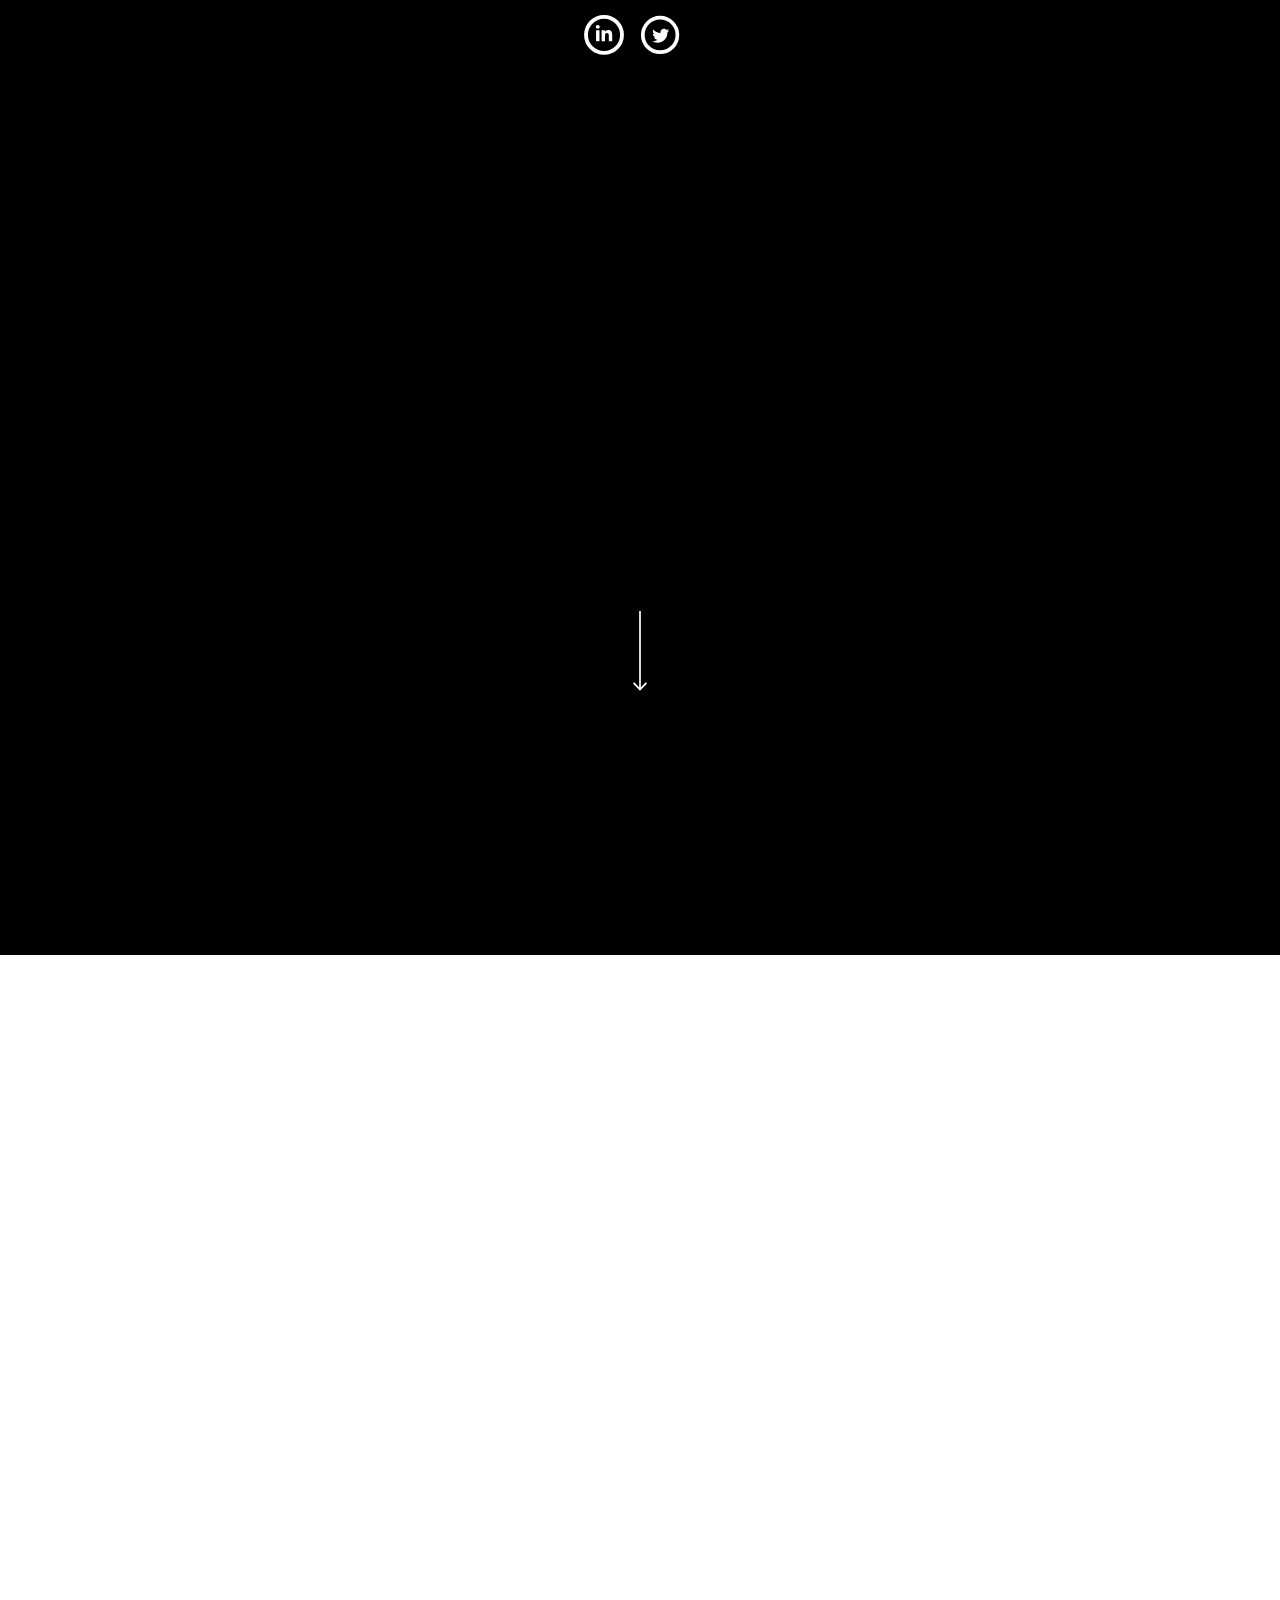
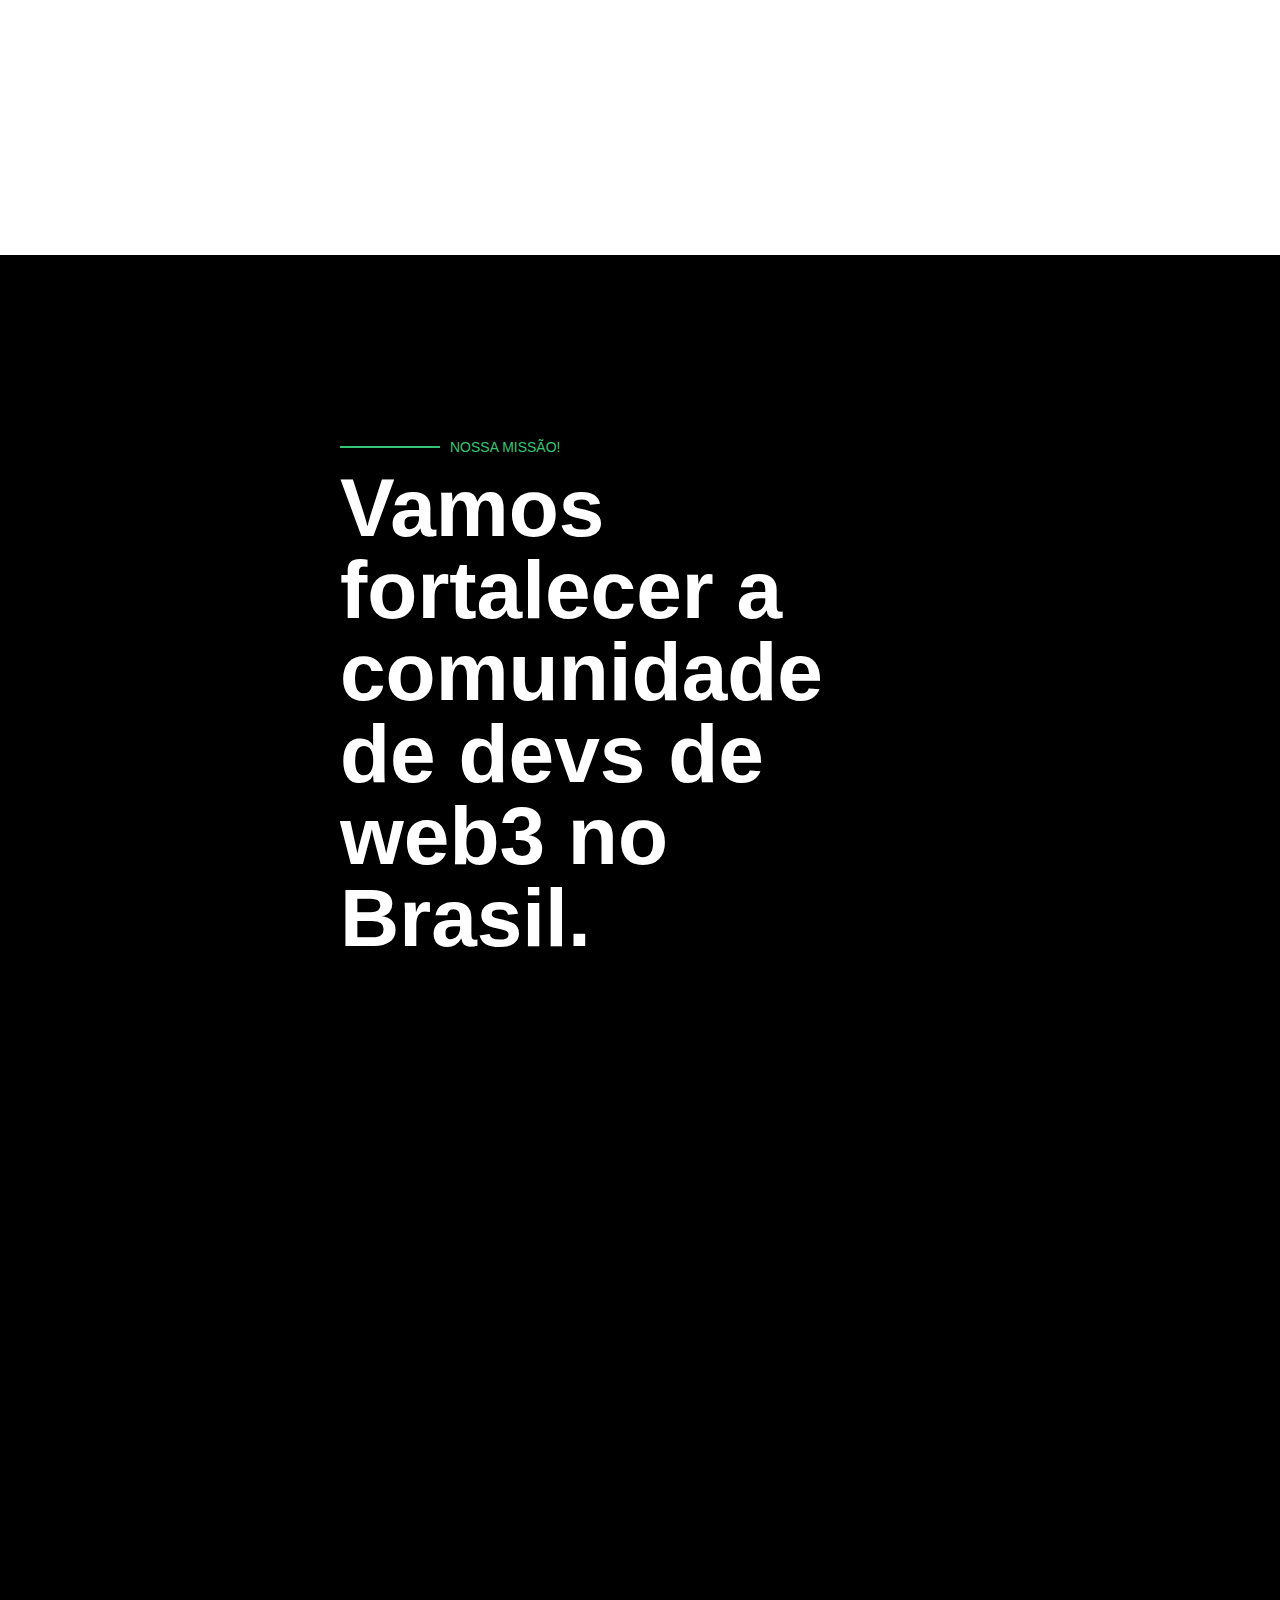
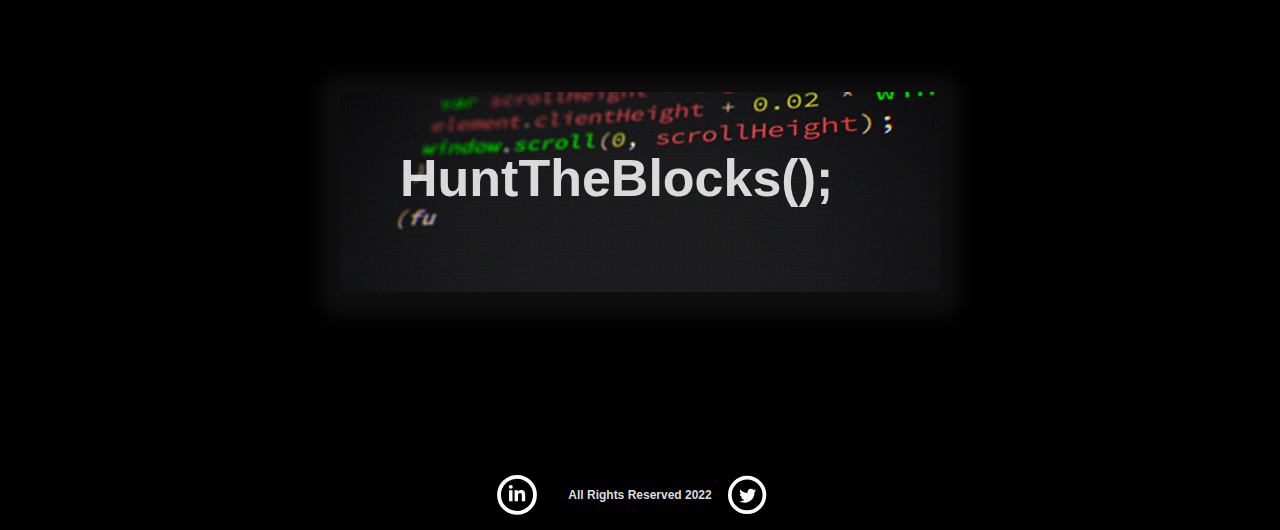
<file: index.html>
<!DOCTYPE html><!--  Last Published: Thu May 05 2022 15:16:30 GMT+0000 (Coordinated Universal Time)  -->
<html data-wf-page="624b00e4a6fa59283410ac48" data-wf-site="624b00e4a6fa594e4c10ac47">
<head>
  <meta charset="utf-8">
  <title>Brazil Block Hunters</title>
  <meta content="width=device-width, initial-scale=1" name="viewport">
  <link href="css/normalize.css" rel="stylesheet" type="text/css">
  <link href="css/components.css" rel="stylesheet" type="text/css">
  <link href="css/brazil-block-hunters-696afee6719c7ced22.css" rel="stylesheet" type="text/css">
  <!-- [if lt IE 9]><script src="https://cdnjs.cloudflare.com/ajax/libs/html5shiv/3.7.3/html5shiv.min.js" type="text/javascript"></script><![endif] -->
  <script type="text/javascript">
      ! function(o, c) {
        var n = c.documentElement,
          t = " w-mod-";
        n.className += t + "js", ("ontouchstart" in o || o.DocumentTouch && c instanceof DocumentTouch) && (n.className += t + "touch")
      }(window, document);
    </script>
  <link href="images/favicon.png" rel="shortcut icon" type="image/x-icon">
  <link href="images/webclip.png" rel="apple-touch-icon">
</head>
<body class="body">
  <div class="navbar wf-section">
    <div class="container-5 w-container">
      <a href="https://www.linkedin.com/in/brazilblock-hunters-788949236/" target="_blank" class="link-block w-inline-block"><img src="images/LinkedIn.svg" loading="lazy" width="40" height="40" alt="" class="image-2"></a>
      <a href="https://twitter.com/BrazilBlockHz" target="_blank" class="link-block w-inline-block"><img src="images/Twitter.svg" loading="lazy" width="40" height="40" alt=""></a>
    </div>
  </div>
  <div id="Hero" class="section wf-section">
    <div class="content">
      <div data-w-id="9b2034fd-11c2-f7b8-33ff-6175b4c1923a" style="width:0%" class="subhead-container">
        <div class="lil-rule"></div>
        <div class="subhead-highlight">
          <div data-w-id="3b8fd243-fb58-c1a2-867b-11da07f22e3c" style="width:100%" class="highlight-small"></div>
          <div class="subhead">welcome to the chain...</div>
        </div>
      </div>
      <div data-w-id="aab945ab-cf82-ca68-8211-2e50b8f1b8e9" style="width:0%" class="text-container w-clearfix">
        <h1 class="h1">Brazil<br>Block<br>Hunters.dev</h1>
        <div data-w-id="7d86b0bd-c0a5-040d-a1d3-27b83f9c6ede" style="width:100%" class="highlight"></div>
        <div data-w-id="63e618d6-6bb4-2e2c-162c-41ae0ede444d" style="width:100%" class="highlight _2"></div>
        <div data-w-id="25c6dde2-69c9-421b-12f5-995ec4afc5bd" style="width:100%" class="highlight _3"></div>
      </div>
    </div>
    <div class="arrow-container last"><img src="images/white-arrow-vector.svg" alt="" class="arrow"></div>
  </div>
  <div data-w-id="34789633-4401-304c-5d30-432c594563dc" class="section white-background wf-section">
    <div class="content">
      <div data-w-id="34789633-4401-304c-5d30-432c594563de" style="width:0%" class="subhead-container">
        <div class="lil-rule"></div>
        <div class="subhead-highlight">
          <div data-w-id="34789633-4401-304c-5d30-432c594563e1" style="width:100%" class="highlight-small"></div>
          <div class="subhead">quem somos nós ?</div>
        </div>
      </div>
      <div data-w-id="34789633-4401-304c-5d30-432c594563e4" style="width:0%" class="text-container w-clearfix">
        <h1 class="h1 black-text">Somos Devs brasileiros que acreditam no futuro do blockchain.</h1>
        <div data-w-id="34789633-4401-304c-5d30-432c594563e7" style="width:100%" class="highlight-black"></div>
      </div>
    </div>
  </div>
  <div data-w-id="a911d0f2-a3c0-f812-a181-f034c226e312" class="section wf-section">
    <div class="content">
      <div class="subhead-container">
        <div class="lil-rule"></div>
        <div class="subhead-highlight">
          <div class="highlight-small"></div>
          <div class="subhead">NOssa missão!</div>
        </div>
      </div>
      <div class="text-container w-clearfix">
        <h1 class="h1">Vamos fortalecer a comunidade de devs de web3 no Brasil.</h1>
        <div class="highlight-black"></div>
      </div>
    </div>
  </div>
  <div class="section wf-section">
    <div data-w-id="e04325cd-5b7e-3863-c29d-f9d1f58990bd" style="width:0%" class="content click">
      <div data-w-id="e04325cd-5b7e-3863-c29d-f9d1f58990be" style="width:0%" class="subhead-container">
        <div class="lil-rule white"></div>
        <div class="subhead-highlight">
          <div data-w-id="e04325cd-5b7e-3863-c29d-f9d1f58990c1" style="width:100%" class="highlight-white"></div>
          <div class="subhead white">preapre-se par ao futuro!</div>
        </div>
      </div>
      <div data-w-id="e04325cd-5b7e-3863-c29d-f9d1f58990c4" style="width:0%" class="text-container w-clearfix">
        <h1 class="h1">Download iniciado, obrigado por fazer parte ;)</h1>
        <div data-w-id="e04325cd-5b7e-3863-c29d-f9d1f58990c7" style="width:100%" class="highlight-black"></div>
      </div>
    </div>
    <div class="content click-card">
      <a data-w-id="e14833be-66b6-ec54-7a0b-03ee1685498c" style="display:flex" href="https://www.dropbox.com/s/kkc4c8wlm8h8hw0/BrazilBlockHunters%20-%20full.pdf?dl=0" target="_blank" class="button h2 w-button">HuntTheBlocks();</a>
    </div>
  </div>
  <div class="footer wf-section">
    <div class="container-3 w-container">
      <a href="https://www.linkedin.com/in/brazilblock-hunters-788949236/" class="link-block w-inline-block"><img src="images/LinkedIn.svg" loading="lazy" width="40" height="40" alt="" class="image-2"></a>
      <div class="h6">All Rights Reserved 2022</div>
      <a href="https://twitter.com/BrazilBlockHz" class="link-block w-inline-block"><img src="images/Twitter.svg" loading="lazy" width="40" height="40" alt=""></a>
    </div>
  </div>
  <script src="https://d3e54v103j8qbb.cloudfront.net/js/jquery-3.5.1.min.dc5e7f18c8.js?site=624b00e4a6fa594e4c10ac47" type="text/javascript" integrity="sha256-9/aliU8dGd2tb6OSsuzixeV4y/faTqgFtohetphbbj0=" crossorigin="anonymous"></script>
  <script src="js/brazil-block-hunters-696afee6719c7ced22.js" type="text/javascript"></script>
  <!-- [if lte IE 9]><script src="https://cdnjs.cloudflare.com/ajax/libs/placeholders/3.0.2/placeholders.min.js"></script><![endif] -->
</body>
</html>
</file>
<file: css/components.css>
@font-face {
  font-family: 'webflow-icons';
  src: url("[data-uri]") format('truetype');
  font-weight: normal;
  font-style: normal;
}
[class^="w-icon-"],
[class*=" w-icon-"] {
  /* use !important to prevent issues with browser extensions that change fonts */
  font-family: 'webflow-icons' !important;
  speak: none;
  font-style: normal;
  font-weight: normal;
  font-variant: normal;
  text-transform: none;
  line-height: 1;
  /* Better Font Rendering =========== */
  -webkit-font-smoothing: antialiased;
  -moz-osx-font-smoothing: grayscale;
}
.w-icon-slider-right:before {
  content: "\e600";
}
.w-icon-slider-left:before {
  content: "\e601";
}
.w-icon-nav-menu:before {
  content: "\e602";
}
.w-icon-arrow-down:before,
.w-icon-dropdown-toggle:before {
  content: "\e603";
}
.w-icon-file-upload-remove:before {
  content: "\e900";
}
.w-icon-file-upload-icon:before {
  content: "\e903";
}
* {
  -webkit-box-sizing: border-box;
  -moz-box-sizing: border-box;
  box-sizing: border-box;
}
html {
  height: 100%;
}
body {
  margin: 0;
  min-height: 100%;
  background-color: #fff;
  font-family: Arial, sans-serif;
  font-size: 14px;
  line-height: 20px;
  color: #333;
}
img {
  max-width: 100%;
  vertical-align: middle;
  display: inline-block;
}
html.w-mod-touch * {
  background-attachment: scroll !important;
}
.w-block {
  display: block;
}
.w-inline-block {
  max-width: 100%;
  display: inline-block;
}
.w-clearfix:before,
.w-clearfix:after {
  content: " ";
  display: table;
  grid-column-start: 1;
  grid-row-start: 1;
  grid-column-end: 2;
  grid-row-end: 2;
}
.w-clearfix:after {
  clear: both;
}
.w-hidden {
  display: none;
}
.w-button {
  display: inline-block;
  padding: 9px 15px;
  background-color: #3898EC;
  color: white;
  border: 0;
  line-height: inherit;
  text-decoration: none;
  cursor: pointer;
  border-radius: 0;
}
input.w-button {
  -webkit-appearance: button;
}
html[data-w-dynpage] [data-w-cloak] {
  color: transparent !important;
}
.w-webflow-badge,
.w-webflow-badge * {
  position: static;
  left: auto;
  top: auto;
  right: auto;
  bottom: auto;
  z-index: auto;
  display: block;
  visibility: visible;
  overflow: visible;
  overflow-x: visible;
  overflow-y: visible;
  box-sizing: border-box;
  width: auto;
  height: auto;
  max-height: none;
  max-width: none;
  min-height: 0;
  min-width: 0;
  margin: 0;
  padding: 0;
  float: none;
  clear: none;
  border: 0 none transparent;
  border-radius: 0;
  background: none;
  background-image: none;
  background-position: 0% 0%;
  background-size: auto auto;
  background-repeat: repeat;
  background-origin: padding-box;
  background-clip: border-box;
  background-attachment: scroll;
  background-color: transparent;
  box-shadow: none;
  opacity: 1.0;
  transform: none;
  transition: none;
  direction: ltr;
  font-family: inherit;
  font-weight: inherit;
  color: inherit;
  font-size: inherit;
  line-height: inherit;
  font-style: inherit;
  font-variant: inherit;
  text-align: inherit;
  letter-spacing: inherit;
  text-decoration: inherit;
  text-indent: 0;
  text-transform: inherit;
  list-style-type: disc;
  text-shadow: none;
  font-smoothing: auto;
  vertical-align: baseline;
  cursor: inherit;
  white-space: inherit;
  word-break: normal;
  word-spacing: normal;
  word-wrap: normal;
}
.w-webflow-badge {
  position: fixed !important;
  display: inline-block !important;
  visibility: visible !important;
  opacity: 1 !important;
  z-index: 2147483647 !important;
  top: auto !important;
  right: 12px !important;
  bottom: 12px !important;
  left: auto !important;
  color: #AAADB0 !important;
  background-color: #fff !important;
  border-radius: 3px !important;
  padding: 6px 8px 6px 6px !important;
  font-size: 12px !important;
  opacity: 1.0 !important;
  line-height: 14px !important;
  text-decoration: none !important;
  transform: none !important;
  margin: 0 !important;
  width: auto !important;
  height: auto !important;
  overflow: visible !important;
  white-space: nowrap;
  box-shadow: 0 0 0 1px rgba(0, 0, 0, 0.1), 0px 1px 3px rgba(0, 0, 0, 0.1);
  cursor: pointer;
}
.w-webflow-badge > img {
  display: inline-block !important;
  visibility: visible !important;
  opacity: 1 !important;
  vertical-align: middle !important;
}
h1,
h2,
h3,
h4,
h5,
h6 {
  font-weight: bold;
  margin-bottom: 10px;
}
h1 {
  font-size: 38px;
  line-height: 44px;
  margin-top: 20px;
}
h2 {
  font-size: 32px;
  line-height: 36px;
  margin-top: 20px;
}
h3 {
  font-size: 24px;
  line-height: 30px;
  margin-top: 20px;
}
h4 {
  font-size: 18px;
  line-height: 24px;
  margin-top: 10px;
}
h5 {
  font-size: 14px;
  line-height: 20px;
  margin-top: 10px;
}
h6 {
  font-size: 12px;
  line-height: 18px;
  margin-top: 10px;
}
p {
  margin-top: 0;
  margin-bottom: 10px;
}
blockquote {
  margin: 0 0 10px 0;
  padding: 10px 20px;
  border-left: 5px solid #E2E2E2;
  font-size: 18px;
  line-height: 22px;
}
figure {
  margin: 0;
  margin-bottom: 10px;
}
figcaption {
  margin-top: 5px;
  text-align: center;
}
ul,
ol {
  margin-top: 0px;
  margin-bottom: 10px;
  padding-left: 40px;
}
.w-list-unstyled {
  padding-left: 0;
  list-style: none;
}
.w-embed:before,
.w-embed:after {
  content: " ";
  display: table;
  grid-column-start: 1;
  grid-row-start: 1;
  grid-column-end: 2;
  grid-row-end: 2;
}
.w-embed:after {
  clear: both;
}
.w-video {
  width: 100%;
  position: relative;
  padding: 0;
}
.w-video iframe,
.w-video object,
.w-video embed {
  position: absolute;
  top: 0;
  left: 0;
  width: 100%;
  height: 100%;
  border: none;
}
fieldset {
  padding: 0;
  margin: 0;
  border: 0;
}
button,
html input[type='button'],
input[type='reset'] {
  border: 0;
  cursor: pointer;
  -webkit-appearance: button;
}
.w-form {
  margin: 0 0 15px;
}
.w-form-done {
  display: none;
  padding: 20px;
  text-align: center;
  background-color: #dddddd;
}
.w-form-fail {
  display: none;
  margin-top: 10px;
  padding: 10px;
  background-color: #ffdede;
}
label {
  display: block;
  margin-bottom: 5px;
  font-weight: bold;
}
.w-input,
.w-select {
  display: block;
  width: 100%;
  height: 38px;
  padding: 8px 12px;
  margin-bottom: 10px;
  font-size: 14px;
  line-height: 1.428571429;
  color: #333333;
  vertical-align: middle;
  background-color: #ffffff;
  border: 1px solid #cccccc;
}
.w-input:-moz-placeholder,
.w-select:-moz-placeholder {
  color: #999;
}
.w-input::-moz-placeholder,
.w-select::-moz-placeholder {
  color: #999;
  opacity: 1;
}
.w-input:-ms-input-placeholder,
.w-select:-ms-input-placeholder {
  color: #999;
}
.w-input::-webkit-input-placeholder,
.w-select::-webkit-input-placeholder {
  color: #999;
}
.w-input:focus,
.w-select:focus {
  border-color: #3898EC;
  outline: 0;
}
.w-input[disabled],
.w-select[disabled],
.w-input[readonly],
.w-select[readonly],
fieldset[disabled] .w-input,
fieldset[disabled] .w-select {
  cursor: not-allowed;
  background-color: #eeeeee;
}
textarea.w-input,
textarea.w-select {
  height: auto;
}
.w-select {
  background-color: #f3f3f3;
}
.w-select[multiple] {
  height: auto;
}
.w-form-label {
  display: inline-block;
  cursor: pointer;
  font-weight: normal;
  margin-bottom: 0px;
}
.w-radio {
  display: block;
  margin-bottom: 5px;
  padding-left: 20px;
}
.w-radio:before,
.w-radio:after {
  content: " ";
  display: table;
  grid-column-start: 1;
  grid-row-start: 1;
  grid-column-end: 2;
  grid-row-end: 2;
}
.w-radio:after {
  clear: both;
}
.w-radio-input {
  margin: 4px 0 0;
  margin-top: 1px \9;
  line-height: normal;
  float: left;
  margin-left: -20px;
}
.w-radio-input {
  margin-top: 3px;
}
.w-file-upload {
  display: block;
  margin-bottom: 10px;
}
.w-file-upload-input {
  width: 0.1px;
  height: 0.1px;
  opacity: 0;
  overflow: hidden;
  position: absolute;
  z-index: -100;
}
.w-file-upload-default,
.w-file-upload-uploading,
.w-file-upload-success {
  display: inline-block;
  color: #333333;
}
.w-file-upload-error {
  display: block;
  margin-top: 10px;
}
.w-file-upload-default.w-hidden,
.w-file-upload-uploading.w-hidden,
.w-file-upload-error.w-hidden,
.w-file-upload-success.w-hidden {
  display: none;
}
.w-file-upload-uploading-btn {
  display: flex;
  font-size: 14px;
  font-weight: normal;
  cursor: pointer;
  margin: 0;
  padding: 8px 12px;
  border: 1px solid #cccccc;
  background-color: #fafafa;
}
.w-file-upload-file {
  display: flex;
  flex-grow: 1;
  justify-content: space-between;
  margin: 0;
  padding: 8px 9px 8px 11px;
  border: 1px solid #cccccc;
  background-color: #fafafa;
}
.w-file-upload-file-name {
  font-size: 14px;
  font-weight: normal;
  display: block;
}
.w-file-remove-link {
  margin-top: 3px;
  margin-left: 10px;
  width: auto;
  height: auto;
  padding: 3px;
  display: block;
  cursor: pointer;
}
.w-icon-file-upload-remove {
  margin: auto;
  font-size: 10px;
}
.w-file-upload-error-msg {
  display: inline-block;
  color: #ea384c;
  padding: 2px 0;
}
.w-file-upload-info {
  display: inline-block;
  line-height: 38px;
  padding: 0 12px;
}
.w-file-upload-label {
  display: inline-block;
  font-size: 14px;
  font-weight: normal;
  cursor: pointer;
  margin: 0;
  padding: 8px 12px;
  border: 1px solid #cccccc;
  background-color: #fafafa;
}
.w-icon-file-upload-icon,
.w-icon-file-upload-uploading {
  display: inline-block;
  margin-right: 8px;
  width: 20px;
}
.w-icon-file-upload-uploading {
  height: 20px;
}
.w-container {
  margin-left: auto;
  margin-right: auto;
  max-width: 940px;
}
.w-container:before,
.w-container:after {
  content: " ";
  display: table;
  grid-column-start: 1;
  grid-row-start: 1;
  grid-column-end: 2;
  grid-row-end: 2;
}
.w-container:after {
  clear: both;
}
.w-container .w-row {
  margin-left: -10px;
  margin-right: -10px;
}
.w-row:before,
.w-row:after {
  content: " ";
  display: table;
  grid-column-start: 1;
  grid-row-start: 1;
  grid-column-end: 2;
  grid-row-end: 2;
}
.w-row:after {
  clear: both;
}
.w-row .w-row {
  margin-left: 0;
  margin-right: 0;
}
.w-col {
  position: relative;
  float: left;
  width: 100%;
  min-height: 1px;
  padding-left: 10px;
  padding-right: 10px;
}
.w-col .w-col {
  padding-left: 0;
  padding-right: 0;
}
.w-col-1 {
  width: 8.33333333%;
}
.w-col-2 {
  width: 16.66666667%;
}
.w-col-3 {
  width: 25%;
}
.w-col-4 {
  width: 33.33333333%;
}
.w-col-5 {
  width: 41.66666667%;
}
.w-col-6 {
  width: 50%;
}
.w-col-7 {
  width: 58.33333333%;
}
.w-col-8 {
  width: 66.66666667%;
}
.w-col-9 {
  width: 75%;
}
.w-col-10 {
  width: 83.33333333%;
}
.w-col-11 {
  width: 91.66666667%;
}
.w-col-12 {
  width: 100%;
}
.w-hidden-main {
  display: none !important;
}
@media screen and (max-width: 991px) {
  .w-container {
    max-width: 728px;
  }
  .w-hidden-main {
    display: inherit !important;
  }
  .w-hidden-medium {
    display: none !important;
  }
  .w-col-medium-1 {
    width: 8.33333333%;
  }
  .w-col-medium-2 {
    width: 16.66666667%;
  }
  .w-col-medium-3 {
    width: 25%;
  }
  .w-col-medium-4 {
    width: 33.33333333%;
  }
  .w-col-medium-5 {
    width: 41.66666667%;
  }
  .w-col-medium-6 {
    width: 50%;
  }
  .w-col-medium-7 {
    width: 58.33333333%;
  }
  .w-col-medium-8 {
    width: 66.66666667%;
  }
  .w-col-medium-9 {
    width: 75%;
  }
  .w-col-medium-10 {
    width: 83.33333333%;
  }
  .w-col-medium-11 {
    width: 91.66666667%;
  }
  .w-col-medium-12 {
    width: 100%;
  }
  .w-col-stack {
    width: 100%;
    left: auto;
    right: auto;
  }
}
@media screen and (max-width: 767px) {
  .w-hidden-main {
    display: inherit !important;
  }
  .w-hidden-medium {
    display: inherit !important;
  }
  .w-hidden-small {
    display: none !important;
  }
  .w-row,
  .w-container .w-row {
    margin-left: 0;
    margin-right: 0;
  }
  .w-col {
    width: 100%;
    left: auto;
    right: auto;
  }
  .w-col-small-1 {
    width: 8.33333333%;
  }
  .w-col-small-2 {
    width: 16.66666667%;
  }
  .w-col-small-3 {
    width: 25%;
  }
  .w-col-small-4 {
    width: 33.33333333%;
  }
  .w-col-small-5 {
    width: 41.66666667%;
  }
  .w-col-small-6 {
    width: 50%;
  }
  .w-col-small-7 {
    width: 58.33333333%;
  }
  .w-col-small-8 {
    width: 66.66666667%;
  }
  .w-col-small-9 {
    width: 75%;
  }
  .w-col-small-10 {
    width: 83.33333333%;
  }
  .w-col-small-11 {
    width: 91.66666667%;
  }
  .w-col-small-12 {
    width: 100%;
  }
}
@media screen and (max-width: 479px) {
  .w-container {
    max-width: none;
  }
  .w-hidden-main {
    display: inherit !important;
  }
  .w-hidden-medium {
    display: inherit !important;
  }
  .w-hidden-small {
    display: inherit !important;
  }
  .w-hidden-tiny {
    display: none !important;
  }
  .w-col {
    width: 100%;
  }
  .w-col-tiny-1 {
    width: 8.33333333%;
  }
  .w-col-tiny-2 {
    width: 16.66666667%;
  }
  .w-col-tiny-3 {
    width: 25%;
  }
  .w-col-tiny-4 {
    width: 33.33333333%;
  }
  .w-col-tiny-5 {
    width: 41.66666667%;
  }
  .w-col-tiny-6 {
    width: 50%;
  }
  .w-col-tiny-7 {
    width: 58.33333333%;
  }
  .w-col-tiny-8 {
    width: 66.66666667%;
  }
  .w-col-tiny-9 {
    width: 75%;
  }
  .w-col-tiny-10 {
    width: 83.33333333%;
  }
  .w-col-tiny-11 {
    width: 91.66666667%;
  }
  .w-col-tiny-12 {
    width: 100%;
  }
}
.w-widget {
  position: relative;
}
.w-widget-map {
  width: 100%;
  height: 400px;
}
.w-widget-map label {
  width: auto;
  display: inline;
}
.w-widget-map img {
  max-width: inherit;
}
.w-widget-map .gm-style-iw {
  text-align: center;
}
.w-widget-map .gm-style-iw > button {
  display: none !important;
}
.w-widget-twitter {
  overflow: hidden;
}
.w-widget-twitter-count-shim {
  display: inline-block;
  vertical-align: top;
  position: relative;
  width: 28px;
  height: 20px;
  text-align: center;
  background: white;
  border: #758696 solid 1px;
  border-radius: 3px;
}
.w-widget-twitter-count-shim * {
  pointer-events: none;
  -webkit-user-select: none;
  -moz-user-select: none;
  -ms-user-select: none;
  user-select: none;
}
.w-widget-twitter-count-shim .w-widget-twitter-count-inner {
  position: relative;
  font-size: 15px;
  line-height: 12px;
  text-align: center;
  color: #999;
  font-family: serif;
}
.w-widget-twitter-count-shim .w-widget-twitter-count-clear {
  position: relative;
  display: block;
}
.w-widget-twitter-count-shim.w--large {
  width: 36px;
  height: 28px;
}
.w-widget-twitter-count-shim.w--large .w-widget-twitter-count-inner {
  font-size: 18px;
  line-height: 18px;
}
.w-widget-twitter-count-shim:not(.w--vertical) {
  margin-left: 5px;
  margin-right: 8px;
}
.w-widget-twitter-count-shim:not(.w--vertical).w--large {
  margin-left: 6px;
}
.w-widget-twitter-count-shim:not(.w--vertical):before,
.w-widget-twitter-count-shim:not(.w--vertical):after {
  top: 50%;
  left: 0;
  border: solid transparent;
  content: ' ';
  height: 0;
  width: 0;
  position: absolute;
  pointer-events: none;
}
.w-widget-twitter-count-shim:not(.w--vertical):before {
  border-color: rgba(117, 134, 150, 0);
  border-right-color: #5d6c7b;
  border-width: 4px;
  margin-left: -9px;
  margin-top: -4px;
}
.w-widget-twitter-count-shim:not(.w--vertical).w--large:before {
  border-width: 5px;
  margin-left: -10px;
  margin-top: -5px;
}
.w-widget-twitter-count-shim:not(.w--vertical):after {
  border-color: rgba(255, 255, 255, 0);
  border-right-color: white;
  border-width: 4px;
  margin-left: -8px;
  margin-top: -4px;
}
.w-widget-twitter-count-shim:not(.w--vertical).w--large:after {
  border-width: 5px;
  margin-left: -9px;
  margin-top: -5px;
}
.w-widget-twitter-count-shim.w--vertical {
  width: 61px;
  height: 33px;
  margin-bottom: 8px;
}
.w-widget-twitter-count-shim.w--vertical:before,
.w-widget-twitter-count-shim.w--vertical:after {
  top: 100%;
  left: 50%;
  border: solid transparent;
  content: ' ';
  height: 0;
  width: 0;
  position: absolute;
  pointer-events: none;
}
.w-widget-twitter-count-shim.w--vertical:before {
  border-color: rgba(117, 134, 150, 0);
  border-top-color: #5d6c7b;
  border-width: 5px;
  margin-left: -5px;
}
.w-widget-twitter-count-shim.w--vertical:after {
  border-color: rgba(255, 255, 255, 0);
  border-top-color: white;
  border-width: 4px;
  margin-left: -4px;
}
.w-widget-twitter-count-shim.w--vertical .w-widget-twitter-count-inner {
  font-size: 18px;
  line-height: 22px;
}
.w-widget-twitter-count-shim.w--vertical.w--large {
  width: 76px;
}
.w-background-video {
  position: relative;
  overflow: hidden;
  height: 500px;
  color: white;
}
.w-background-video > video {
  background-size: cover;
  background-position: 50% 50%;
  position: absolute;
  margin: auto;
  width: 100%;
  height: 100%;
  right: -100%;
  bottom: -100%;
  top: -100%;
  left: -100%;
  object-fit: cover;
  z-index: -100;
}
.w-background-video > video::-webkit-media-controls-start-playback-button {
  display: none !important;
  -webkit-appearance: none;
}
.w-background-video--control {
  position: absolute;
  bottom: 1em;
  right: 1em;
  background-color: transparent;
  padding: 0;
}
.w-slider {
  position: relative;
  height: 300px;
  text-align: center;
  background: #dddddd;
  clear: both;
  -webkit-tap-highlight-color: rgba(0, 0, 0, 0);
  tap-highlight-color: rgba(0, 0, 0, 0);
}
.w-slider-mask {
  position: relative;
  display: block;
  overflow: hidden;
  z-index: 1;
  left: 0;
  right: 0;
  height: 100%;
  white-space: nowrap;
}
.w-slide {
  position: relative;
  display: inline-block;
  vertical-align: top;
  width: 100%;
  height: 100%;
  white-space: normal;
  text-align: left;
}
.w-slider-nav {
  position: absolute;
  z-index: 2;
  top: auto;
  right: 0;
  bottom: 0;
  left: 0;
  margin: auto;
  padding-top: 10px;
  height: 40px;
  text-align: center;
  -webkit-tap-highlight-color: rgba(0, 0, 0, 0);
  tap-highlight-color: rgba(0, 0, 0, 0);
}
.w-slider-nav.w-round > div {
  border-radius: 100%;
}
.w-slider-nav.w-num > div {
  width: auto;
  height: auto;
  padding: 0.2em 0.5em;
  font-size: inherit;
  line-height: inherit;
}
.w-slider-nav.w-shadow > div {
  box-shadow: 0 0 3px rgba(51, 51, 51, 0.4);
}
.w-slider-nav-invert {
  color: #fff;
}
.w-slider-nav-invert > div {
  background-color: rgba(34, 34, 34, 0.4);
}
.w-slider-nav-invert > div.w-active {
  background-color: #222;
}
.w-slider-dot {
  position: relative;
  display: inline-block;
  width: 1em;
  height: 1em;
  background-color: rgba(255, 255, 255, 0.4);
  cursor: pointer;
  margin: 0 3px 0.5em;
  transition: background-color 100ms, color 100ms;
}
.w-slider-dot.w-active {
  background-color: #fff;
}
.w-slider-dot:focus {
  outline: none;
  box-shadow: 0px 0px 0px 2px #fff;
}
.w-slider-dot:focus.w-active {
  box-shadow: none;
}
.w-slider-arrow-left,
.w-slider-arrow-right {
  position: absolute;
  width: 80px;
  top: 0;
  right: 0;
  bottom: 0;
  left: 0;
  margin: auto;
  cursor: pointer;
  overflow: hidden;
  color: white;
  font-size: 40px;
  -webkit-tap-highlight-color: rgba(0, 0, 0, 0);
  tap-highlight-color: rgba(0, 0, 0, 0);
  -webkit-user-select: none;
  -moz-user-select: none;
  -ms-user-select: none;
  user-select: none;
}
.w-slider-arrow-left [class^='w-icon-'],
.w-slider-arrow-right [class^='w-icon-'],
.w-slider-arrow-left [class*=' w-icon-'],
.w-slider-arrow-right [class*=' w-icon-'] {
  position: absolute;
}
.w-slider-arrow-left:focus,
.w-slider-arrow-right:focus {
  outline: 0;
}
.w-slider-arrow-left {
  z-index: 3;
  right: auto;
}
.w-slider-arrow-right {
  z-index: 4;
  left: auto;
}
.w-icon-slider-left,
.w-icon-slider-right {
  top: 0;
  right: 0;
  bottom: 0;
  left: 0;
  margin: auto;
  width: 1em;
  height: 1em;
}
.w-slider-aria-label {
  border: 0;
  clip: rect(0 0 0 0);
  height: 1px;
  margin: -1px;
  overflow: hidden;
  padding: 0;
  position: absolute;
  width: 1px;
}
.w-slider-force-show {
  display: block !important;
}
.w-dropdown {
  display: inline-block;
  position: relative;
  text-align: left;
  margin-left: auto;
  margin-right: auto;
  z-index: 900;
}
.w-dropdown-btn,
.w-dropdown-toggle,
.w-dropdown-link {
  position: relative;
  vertical-align: top;
  text-decoration: none;
  color: #222222;
  padding: 20px;
  text-align: left;
  margin-left: auto;
  margin-right: auto;
  white-space: nowrap;
}
.w-dropdown-toggle {
  -webkit-user-select: none;
  -moz-user-select: none;
  -ms-user-select: none;
  user-select: none;
  display: inline-block;
  cursor: pointer;
  padding-right: 40px;
}
.w-dropdown-toggle:focus {
  outline: 0;
}
.w-icon-dropdown-toggle {
  position: absolute;
  top: 0;
  right: 0;
  bottom: 0;
  margin: auto;
  margin-right: 20px;
  width: 1em;
  height: 1em;
}
.w-dropdown-list {
  position: absolute;
  background: #dddddd;
  display: none;
  min-width: 100%;
}
.w-dropdown-list.w--open {
  display: block;
}
.w-dropdown-link {
  padding: 10px 20px;
  display: block;
  color: #222222;
}
.w-dropdown-link.w--current {
  color: #0082f3;
}
.w-dropdown-link:focus {
  outline: 0;
}
@media screen and (max-width: 767px) {
  .w-nav-brand {
    padding-left: 10px;
  }
}
/**
 * ## Note
 * Safari (on both iOS and OS X) does not handle viewport units (vh, vw) well.
 * For example percentage units do not work on descendants of elements that
 * have any dimensions expressed in viewport units. It also doesn’t handle them at
 * all in `calc()`.
 */
/**
 * Wrapper around all lightbox elements
 *
 * 1. Since the lightbox can receive focus, IE also gives it an outline.
 * 2. Fixes flickering on Chrome when a transition is in progress
 *    underneath the lightbox.
 */
.w-lightbox-backdrop {
  color: #000;
  cursor: auto;
  font-family: serif;
  font-size: medium;
  font-style: normal;
  font-variant: normal;
  font-weight: normal;
  letter-spacing: normal;
  line-height: normal;
  list-style: disc;
  text-align: start;
  text-indent: 0;
  text-shadow: none;
  text-transform: none;
  visibility: visible;
  white-space: normal;
  word-break: normal;
  word-spacing: normal;
  word-wrap: normal;
  position: fixed;
  top: 0;
  right: 0;
  bottom: 0;
  left: 0;
  color: #fff;
  font-family: "Helvetica Neue", Helvetica, Ubuntu, "Segoe UI", Verdana, sans-serif;
  font-size: 17px;
  line-height: 1.2;
  font-weight: 300;
  text-align: center;
  background: rgba(0, 0, 0, 0.9);
  z-index: 2000;
  outline: 0;
  /* 1 */
  opacity: 0;
  -webkit-user-select: none;
  -moz-user-select: none;
  -ms-user-select: none;
  -webkit-tap-highlight-color: transparent;
  -webkit-transform: translate(0, 0);
  /* 2 */
}
/**
 * Neat trick to bind the rubberband effect to our canvas instead of the whole
 * document on iOS. It also prevents a bug that causes the document underneath to scroll.
 */
.w-lightbox-backdrop,
.w-lightbox-container {
  height: 100%;
  overflow: auto;
  -webkit-overflow-scrolling: touch;
}
.w-lightbox-content {
  position: relative;
  height: 100vh;
  overflow: hidden;
}
.w-lightbox-view {
  position: absolute;
  width: 100vw;
  height: 100vh;
  opacity: 0;
}
.w-lightbox-view:before {
  content: "";
  height: 100vh;
}
/* .w-lightbox-content */
.w-lightbox-group,
.w-lightbox-group .w-lightbox-view,
.w-lightbox-group .w-lightbox-view:before {
  height: 86vh;
}
.w-lightbox-frame,
.w-lightbox-view:before {
  display: inline-block;
  vertical-align: middle;
}
/*
 * 1. Remove default margin set by user-agent on the <figure> element.
 */
.w-lightbox-figure {
  position: relative;
  margin: 0;
  /* 1 */
}
.w-lightbox-group .w-lightbox-figure {
  cursor: pointer;
}
/**
 * IE adds image dimensions as width and height attributes on the IMG tag,
 * but we need both width and height to be set to auto to enable scaling.
 */
.w-lightbox-img {
  width: auto;
  height: auto;
  max-width: none;
}
/**
 * 1. Reset if style is set by user on "All Images"
 */
.w-lightbox-image {
  display: block;
  float: none;
  /* 1 */
  max-width: 100vw;
  max-height: 100vh;
}
.w-lightbox-group .w-lightbox-image {
  max-height: 86vh;
}
.w-lightbox-caption {
  position: absolute;
  right: 0;
  bottom: 0;
  left: 0;
  padding: .5em 1em;
  background: rgba(0, 0, 0, 0.4);
  text-align: left;
  text-overflow: ellipsis;
  white-space: nowrap;
  overflow: hidden;
}
.w-lightbox-embed {
  position: absolute;
  top: 0;
  right: 0;
  bottom: 0;
  left: 0;
  width: 100%;
  height: 100%;
}
.w-lightbox-control {
  position: absolute;
  top: 0;
  width: 4em;
  background-size: 24px;
  background-repeat: no-repeat;
  background-position: center;
  cursor: pointer;
  -webkit-transition: all .3s;
  transition: all .3s;
}
.w-lightbox-left {
  display: none;
  bottom: 0;
  left: 0;
  /* <svg xmlns="http://www.w3.org/2000/svg" viewBox="-20 0 24 40" width="24" height="40"><g transform="rotate(45)"><path d="m0 0h5v23h23v5h-28z" opacity=".4"/><path d="m1 1h3v23h23v3h-26z" fill="#fff"/></g></svg> */
  background-image: url("[data-uri]");
}
.w-lightbox-right {
  display: none;
  right: 0;
  bottom: 0;
  /* <svg xmlns="http://www.w3.org/2000/svg" viewBox="-4 0 24 40" width="24" height="40"><g transform="rotate(45)"><path d="m0-0h28v28h-5v-23h-23z" opacity=".4"/><path d="m1 1h26v26h-3v-23h-23z" fill="#fff"/></g></svg> */
  background-image: url("[data-uri]");
}
/*
 * Without specifying the with and height inside the SVG, all versions of IE render the icon too small.
 * The bug does not seem to manifest itself if the elements are tall enough such as the above arrows.
 * (http://stackoverflow.com/questions/16092114/background-size-differs-in-internet-explorer)
 */
.w-lightbox-close {
  right: 0;
  height: 2.6em;
  /* <svg xmlns="http://www.w3.org/2000/svg" viewBox="-4 0 18 17" width="18" height="17"><g transform="rotate(45)"><path d="m0 0h7v-7h5v7h7v5h-7v7h-5v-7h-7z" opacity=".4"/><path d="m1 1h7v-7h3v7h7v3h-7v7h-3v-7h-7z" fill="#fff"/></g></svg> */
  background-image: url("[data-uri]");
  background-size: 18px;
}
/**
 * 1. All IE versions add extra space at the bottom without this.
 */
.w-lightbox-strip {
  position: absolute;
  bottom: 0;
  left: 0;
  right: 0;
  padding: 0 1vh;
  line-height: 0;
  /* 1 */
  white-space: nowrap;
  overflow-x: auto;
  overflow-y: hidden;
}
/*
 * 1. We use content-box to avoid having to do `width: calc(10vh + 2vw)`
 *    which doesn’t work in Safari anyway.
 * 2. Chrome renders images pixelated when switching to GPU. Making sure
 *    the parent is also rendered on the GPU (by setting translate3d for
 *    example) fixes this behavior.
 */
.w-lightbox-item {
  display: inline-block;
  width: 10vh;
  padding: 2vh 1vh;
  box-sizing: content-box;
  /* 1 */
  cursor: pointer;
  -webkit-transform: translate3d(0, 0, 0);
  /* 2 */
}
.w-lightbox-active {
  opacity: .3;
}
.w-lightbox-thumbnail {
  position: relative;
  height: 10vh;
  background: #222;
  overflow: hidden;
}
.w-lightbox-thumbnail-image {
  position: absolute;
  top: 0;
  left: 0;
}
.w-lightbox-thumbnail .w-lightbox-tall {
  top: 50%;
  width: 100%;
  -webkit-transform: translate(0, -50%);
  -ms-transform: translate(0, -50%);
  transform: translate(0, -50%);
}
.w-lightbox-thumbnail .w-lightbox-wide {
  left: 50%;
  height: 100%;
  -webkit-transform: translate(-50%, 0);
  -ms-transform: translate(-50%, 0);
  transform: translate(-50%, 0);
}
/*
 * Spinner
 *
 * Absolute pixel values are used to avoid rounding errors that would cause
 * the white spinning element to be misaligned with the track.
 */
.w-lightbox-spinner {
  position: absolute;
  top: 50%;
  left: 50%;
  box-sizing: border-box;
  width: 40px;
  height: 40px;
  margin-top: -20px;
  margin-left: -20px;
  border: 5px solid rgba(0, 0, 0, 0.4);
  border-radius: 50%;
  -webkit-animation: spin .8s infinite linear;
  animation: spin .8s infinite linear;
}
.w-lightbox-spinner:after {
  content: "";
  position: absolute;
  top: -4px;
  right: -4px;
  bottom: -4px;
  left: -4px;
  border: 3px solid transparent;
  border-bottom-color: #fff;
  border-radius: 50%;
}
/*
 * Utility classes
 */
.w-lightbox-hide {
  display: none;
}
.w-lightbox-noscroll {
  overflow: hidden;
}
@media (min-width: 768px) {
  .w-lightbox-content {
    height: 96vh;
    margin-top: 2vh;
  }
  .w-lightbox-view,
  .w-lightbox-view:before {
    height: 96vh;
  }
  /* .w-lightbox-content */
  .w-lightbox-group,
  .w-lightbox-group .w-lightbox-view,
  .w-lightbox-group .w-lightbox-view:before {
    height: 84vh;
  }
  .w-lightbox-image {
    max-width: 96vw;
    max-height: 96vh;
  }
  .w-lightbox-group .w-lightbox-image {
    max-width: 82.3vw;
    max-height: 84vh;
  }
  .w-lightbox-left,
  .w-lightbox-right {
    display: block;
    opacity: .5;
  }
  .w-lightbox-close {
    opacity: .8;
  }
  .w-lightbox-control:hover {
    opacity: 1;
  }
}
.w-lightbox-inactive,
.w-lightbox-inactive:hover {
  opacity: 0;
}
.w-richtext:before,
.w-richtext:after {
  content: " ";
  display: table;
  grid-column-start: 1;
  grid-row-start: 1;
  grid-column-end: 2;
  grid-row-end: 2;
}
.w-richtext:after {
  clear: both;
}
.w-richtext[contenteditable="true"]:before,
.w-richtext[contenteditable="true"]:after {
  white-space: initial;
}
.w-richtext ol,
.w-richtext ul {
  overflow: hidden;
}
.w-richtext .w-richtext-figure-selected.w-richtext-figure-type-video div:after,
.w-richtext .w-richtext-figure-selected[data-rt-type="video"] div:after {
  outline: 2px solid #2895f7;
}
.w-richtext .w-richtext-figure-selected.w-richtext-figure-type-image div,
.w-richtext .w-richtext-figure-selected[data-rt-type="image"] div {
  outline: 2px solid #2895f7;
}
.w-richtext figure.w-richtext-figure-type-video > div:after,
.w-richtext figure[data-rt-type="video"] > div:after {
  content: '';
  position: absolute;
  display: none;
  left: 0;
  top: 0;
  right: 0;
  bottom: 0;
}
.w-richtext figure {
  position: relative;
  max-width: 60%;
}
.w-richtext figure > div:before {
  cursor: default!important;
}
.w-richtext figure img {
  width: 100%;
}
.w-richtext figure figcaption.w-richtext-figcaption-placeholder {
  opacity: 0.6;
}
.w-richtext figure div {
  /* fix incorrectly sized selection border in the data manager */
  font-size: 0px;
  color: transparent;
}
.w-richtext figure.w-richtext-figure-type-image,
.w-richtext figure[data-rt-type="image"] {
  display: table;
}
.w-richtext figure.w-richtext-figure-type-image > div,
.w-richtext figure[data-rt-type="image"] > div {
  display: inline-block;
}
.w-richtext figure.w-richtext-figure-type-image > figcaption,
.w-richtext figure[data-rt-type="image"] > figcaption {
  display: table-caption;
  caption-side: bottom;
}
.w-richtext figure.w-richtext-figure-type-video,
.w-richtext figure[data-rt-type="video"] {
  width: 60%;
  height: 0;
}
.w-richtext figure.w-richtext-figure-type-video iframe,
.w-richtext figure[data-rt-type="video"] iframe {
  position: absolute;
  top: 0;
  left: 0;
  width: 100%;
  height: 100%;
}
.w-richtext figure.w-richtext-figure-type-video > div,
.w-richtext figure[data-rt-type="video"] > div {
  width: 100%;
}
.w-richtext figure.w-richtext-align-center {
  margin-right: auto;
  margin-left: auto;
  clear: both;
}
.w-richtext figure.w-richtext-align-center.w-richtext-figure-type-image > div,
.w-richtext figure.w-richtext-align-center[data-rt-type="image"] > div {
  max-width: 100%;
}
.w-richtext figure.w-richtext-align-normal {
  clear: both;
}
.w-richtext figure.w-richtext-align-fullwidth {
  width: 100%;
  max-width: 100%;
  text-align: center;
  clear: both;
  display: block;
  margin-right: auto;
  margin-left: auto;
}
.w-richtext figure.w-richtext-align-fullwidth > div {
  display: inline-block;
  /* padding-bottom is used for aspect ratios in video figures
      we want the div to inherit that so hover/selection borders in the designer-canvas
      fit right*/
  padding-bottom: inherit;
}
.w-richtext figure.w-richtext-align-fullwidth > figcaption {
  display: block;
}
.w-richtext figure.w-richtext-align-floatleft {
  float: left;
  margin-right: 15px;
  clear: none;
}
.w-richtext figure.w-richtext-align-floatright {
  float: right;
  margin-left: 15px;
  clear: none;
}
.w-nav {
  position: relative;
  background: #dddddd;
  z-index: 1000;
}
.w-nav:before,
.w-nav:after {
  content: " ";
  display: table;
  grid-column-start: 1;
  grid-row-start: 1;
  grid-column-end: 2;
  grid-row-end: 2;
}
.w-nav:after {
  clear: both;
}
.w-nav-brand {
  position: relative;
  float: left;
  text-decoration: none;
  color: #333333;
}
.w-nav-link {
  position: relative;
  display: inline-block;
  vertical-align: top;
  text-decoration: none;
  color: #222222;
  padding: 20px;
  text-align: left;
  margin-left: auto;
  margin-right: auto;
}
.w-nav-link.w--current {
  color: #0082f3;
}
.w-nav-menu {
  position: relative;
  float: right;
}
[data-nav-menu-open] {
  display: block !important;
  position: absolute;
  top: 100%;
  left: 0;
  right: 0;
  background: #C8C8C8;
  text-align: center;
  overflow: visible;
  min-width: 200px;
}
.w--nav-link-open {
  display: block;
  position: relative;
}
.w-nav-overlay {
  position: absolute;
  overflow: hidden;
  display: none;
  top: 100%;
  left: 0;
  right: 0;
  width: 100%;
}
.w-nav-overlay [data-nav-menu-open] {
  top: 0;
}
.w-nav[data-animation="over-left"] .w-nav-overlay {
  width: auto;
}
.w-nav[data-animation="over-left"] .w-nav-overlay,
.w-nav[data-animation="over-left"] [data-nav-menu-open] {
  right: auto;
  z-index: 1;
  top: 0;
}
.w-nav[data-animation="over-right"] .w-nav-overlay {
  width: auto;
}
.w-nav[data-animation="over-right"] .w-nav-overlay,
.w-nav[data-animation="over-right"] [data-nav-menu-open] {
  left: auto;
  z-index: 1;
  top: 0;
}
.w-nav-button {
  position: relative;
  float: right;
  padding: 18px;
  font-size: 24px;
  display: none;
  cursor: pointer;
  -webkit-tap-highlight-color: rgba(0, 0, 0, 0);
  tap-highlight-color: rgba(0, 0, 0, 0);
  -webkit-user-select: none;
  -moz-user-select: none;
  -ms-user-select: none;
  user-select: none;
}
.w-nav-button:focus {
  outline: 0;
}
.w-nav-button.w--open {
  background-color: #C8C8C8;
  color: white;
}
.w-nav[data-collapse="all"] .w-nav-menu {
  display: none;
}
.w-nav[data-collapse="all"] .w-nav-button {
  display: block;
}
.w--nav-dropdown-open {
  display: block;
}
.w--nav-dropdown-toggle-open {
  display: block;
}
.w--nav-dropdown-list-open {
  position: static;
}
@media screen and (max-width: 991px) {
  .w-nav[data-collapse="medium"] .w-nav-menu {
    display: none;
  }
  .w-nav[data-collapse="medium"] .w-nav-button {
    display: block;
  }
}
@media screen and (max-width: 767px) {
  .w-nav[data-collapse="small"] .w-nav-menu {
    display: none;
  }
  .w-nav[data-collapse="small"] .w-nav-button {
    display: block;
  }
  .w-nav-brand {
    padding-left: 10px;
  }
}
@media screen and (max-width: 479px) {
  .w-nav[data-collapse="tiny"] .w-nav-menu {
    display: none;
  }
  .w-nav[data-collapse="tiny"] .w-nav-button {
    display: block;
  }
}
.w-tabs {
  position: relative;
}
.w-tabs:before,
.w-tabs:after {
  content: " ";
  display: table;
  grid-column-start: 1;
  grid-row-start: 1;
  grid-column-end: 2;
  grid-row-end: 2;
}
.w-tabs:after {
  clear: both;
}
.w-tab-menu {
  position: relative;
}
.w-tab-link {
  position: relative;
  display: inline-block;
  vertical-align: top;
  text-decoration: none;
  padding: 9px 30px;
  text-align: left;
  cursor: pointer;
  color: #222222;
  background-color: #dddddd;
}
.w-tab-link.w--current {
  background-color: #C8C8C8;
}
.w-tab-link:focus {
  outline: 0;
}
.w-tab-content {
  position: relative;
  display: block;
  overflow: hidden;
}
.w-tab-pane {
  position: relative;
  display: none;
}
.w--tab-active {
  display: block;
}
@media screen and (max-width: 479px) {
  .w-tab-link {
    display: block;
  }
}
.w-ix-emptyfix:after {
  content: "";
}
@keyframes spin {
  0% {
    transform: rotate(0deg);
  }
  100% {
    transform: rotate(360deg);
  }
}
.w-dyn-empty {
  padding: 10px;
  background-color: #dddddd;
}
.w-dyn-hide {
  display: none !important;
}
.w-dyn-bind-empty {
  display: none !important;
}
.w-condition-invisible {
  display: none !important;
}
.wf-layout-layout {
  display: grid !important;
}
.wf-layout-cell {
  display: flex !important;
}
</file>
<file: css/brazil-block-hunters-696afee6719c7ced22.css>
h2 {
  margin-top: 0px;
  margin-bottom: 0px;
  font-size: 32px;
  line-height: 36px;
  font-weight: 700;
}

h3 {
  margin-top: 0px;
  margin-bottom: 0px;
  font-size: 24px;
  line-height: 30px;
  font-weight: 700;
}

h4 {
  margin-top: 0px;
  margin-bottom: 0px;
  font-size: 18px;
  line-height: 24px;
  font-weight: 700;
}

h5 {
  margin-top: 0px;
  margin-bottom: 0px;
  font-size: 14px;
  line-height: 20px;
  font-weight: 700;
}

h6 {
  font-size: 12px;
  line-height: 18px;
  font-weight: 700;
}

p {
  margin-bottom: 0px;
}

a {
  opacity: 1;
  -webkit-transition: all 400ms ease;
  transition: all 400ms ease;
  text-decoration: underline;
}

.h4 {
  display: inline-block;
  background-color: hsla(0, 0%, 100%, 0);
  color: #fff;
  font-size: 30px;
  line-height: 30px;
  text-align: center;
}

.secondary-button-text {
  margin-right: 10px;
  font-size: 12px;
  line-height: 12px;
  font-weight: 700;
  text-decoration: none;
  text-transform: capitalize;
}

.styles-section {
  display: -webkit-box;
  display: -webkit-flex;
  display: -ms-flexbox;
  display: flex;
  min-height: 100%;
  padding-right: 30px;
  padding-left: 30px;
  -webkit-box-orient: vertical;
  -webkit-box-direction: normal;
  -webkit-flex-direction: column;
  -ms-flex-direction: column;
  flex-direction: column;
  -webkit-box-pack: center;
  -webkit-justify-content: center;
  -ms-flex-pack: center;
  justify-content: center;
  -webkit-box-align: center;
  -webkit-align-items: center;
  -ms-flex-align: center;
  align-items: center;
  background-color: #262a41;
}

.styles-section.white {
  display: -webkit-box;
  display: -webkit-flex;
  display: -ms-flexbox;
  display: flex;
  background-color: #fff;
}

.bracket-left {
  position: relative;
  top: -2px;
  display: inline-block;
  margin-top: 0px;
  margin-right: 5px;
  margin-bottom: 0px;
  -webkit-box-flex: 0;
  -webkit-flex: 0 0 auto;
  -ms-flex: 0 0 auto;
  flex: 0 0 auto;
  font-size: 22px;
  line-height: 22px;
  text-transform: uppercase;
}

.bracket-link-container {
  display: -webkit-box;
  display: -webkit-flex;
  display: -ms-flexbox;
  display: flex;
  -webkit-box-orient: horizontal;
  -webkit-box-direction: normal;
  -webkit-flex-direction: row;
  -ms-flex-direction: row;
  flex-direction: row;
  -webkit-box-pack: center;
  -webkit-justify-content: center;
  -ms-flex-pack: center;
  justify-content: center;
  -webkit-box-align: center;
  -webkit-align-items: center;
  -ms-flex-align: center;
  align-items: center;
  color: #3d3838;
  text-decoration: none;
  cursor: pointer;
}

.secondary-button {
  position: relative;
  display: -webkit-box;
  display: -webkit-flex;
  display: -ms-flexbox;
  display: flex;
  height: 45px;
  padding: 0px 55px 0px 25px;
  -webkit-box-pack: center;
  -webkit-justify-content: center;
  -ms-flex-pack: center;
  justify-content: center;
  -webkit-box-align: center;
  -webkit-align-items: center;
  -ms-flex-align: center;
  align-items: center;
  border: 2px solid #3d3838;
  border-radius: 100px;
  background-color: transparent;
  -webkit-transition: all 300ms ease;
  transition: all 300ms ease;
  color: #3d3838;
  font-size: 15px;
  line-height: 15px;
  font-weight: 400;
  text-decoration: none;
  text-transform: capitalize;
}

.secondary-button:hover {
  border-color: #ef9f21;
  color: #ef9f21;
}

.secondary-button.red {
  border-color: #f3272f;
  color: #f3272f;
}

.secondary-button.red:hover {
  border-color: #ef9f21;
  color: #ef9f21;
}

.paragraph {
  color: #fff;
  font-size: 16px;
  line-height: 20px;
}

.paragraph.large {
  color: #000;
  font-size: 24px;
  line-height: 32px;
  text-transform: uppercase;
}

.primary-button {
  display: -webkit-box;
  display: -webkit-flex;
  display: -ms-flexbox;
  display: flex;
  height: 60px;
  padding: 0px 30px;
  -webkit-box-pack: center;
  -webkit-justify-content: center;
  -ms-flex-pack: center;
  justify-content: center;
  -webkit-box-align: center;
  -webkit-align-items: center;
  -ms-flex-align: center;
  align-items: center;
  border-radius: 100px;
  background-color: #f3272f;
  -webkit-transition: all 200ms ease;
  transition: all 200ms ease;
  color: #fff;
  font-size: 15px;
  line-height: 15px;
  font-weight: 700;
  text-transform: uppercase;
}

.primary-button:hover {
  padding-right: 40px;
  padding-left: 40px;
  border: 2px solid #ef9f21;
  background-color: transparent;
  color: #ef9f21;
}

.h3 {
  display: inline-block;
  margin-bottom: 50px;
  font-size: 38px;
  line-height: 38px;
  text-align: center;
  text-transform: uppercase;
}

.h3.orange {
  color: #ef9f21;
}

.h3.orange.light {
  font-weight: 300;
}

.cta-arrow {
  position: absolute;
  right: 25px;
  z-index: 10;
  width: 30px;
}

.cta-arrow.orange {
  z-index: 0;
}

.h1 {
  display: inline;
  width: 600px;
  margin-top: 0px;
  margin-bottom: 0px;
  float: left;
  color: #fff;
  font-size: 82px;
  line-height: 100%;
  font-weight: 700;
  text-align: left;
  text-transform: none;
}

.h1.black-text {
  color: #000;
  font-size: 82px;
}

.h6 {
  display: inline-block;
  padding-right: 15px;
  padding-left: 15px;
  -webkit-box-flex: 0;
  -webkit-flex: 0 0 auto;
  -ms-flex: 0 0 auto;
  flex: 0 0 auto;
  color: #ddd;
  font-size: 12px;
  line-height: 20px;
  font-weight: 700;
  text-align: center;
  text-transform: capitalize;
}

.h6:hover {
  letter-spacing: 0px;
}

.h6.orange {
  color: #ef9f21;
}

.h6.orange.underlined {
  padding-bottom: 15px;
  border-bottom: 2px solid #ef9f21;
}

.h6.white {
  color: #fff;
}

.h2 {
  display: inline-block;
  font-size: 60px;
  line-height: 60px;
  text-align: center;
  text-transform: uppercase;
}

.h2.orange {
  color: #ef9f21;
}

.bracket-right {
  position: relative;
  top: -2px;
  display: inline-block;
  margin-top: 0px;
  margin-bottom: 0px;
  margin-left: 5px;
  -webkit-box-flex: 0;
  -webkit-flex: 0 0 auto;
  -ms-flex: 0 0 auto;
  flex: 0 0 auto;
  font-size: 22px;
  line-height: 22px;
  text-transform: uppercase;
}

.spacer-60 {
  width: 100%;
  height: 60px;
}

.h5 {
  display: inline-block;
  font-size: 28px;
  line-height: 28px;
  text-align: center;
  text-transform: uppercase;
}

.body {
  height: 100%;
}

.section {
  position: relative;
  display: -webkit-box;
  display: -webkit-flex;
  display: -ms-flexbox;
  display: flex;
  width: 100%;
  height: 100%;
  -webkit-box-orient: vertical;
  -webkit-box-direction: normal;
  -webkit-flex-direction: column;
  -ms-flex-direction: column;
  flex-direction: column;
  -webkit-box-pack: center;
  -webkit-justify-content: center;
  -ms-flex-pack: center;
  justify-content: center;
  -webkit-box-align: center;
  -webkit-align-items: center;
  -ms-flex-align: center;
  align-items: center;
  background-color: #000;
}

.section.white-background {
  z-index: 10;
  background-color: #fff;
}

.section.green-background {
  z-index: 10;
  background-color: #34c674;
}

.text-container {
  position: relative;
  overflow: hidden;
  width: 100%;
  height: auto;
  padding-bottom: 15px;
  -webkit-box-pack: center;
  -webkit-justify-content: center;
  -ms-flex-pack: center;
  justify-content: center;
  -webkit-box-align: center;
  -webkit-align-items: center;
  -ms-flex-align: center;
  align-items: center;
}

.highlight {
  position: absolute;
  right: 0px;
  z-index: 1;
  width: 0%;
  height: 33.333%;
  background-color: #fff;
}

.highlight._2 {
  top: 33.3333%;
}

.highlight._3 {
  top: 66.66666%;
}

.content {
  display: -webkit-box;
  display: -webkit-flex;
  display: -ms-flexbox;
  display: flex;
  width: 600px;
  -webkit-box-orient: vertical;
  -webkit-box-direction: normal;
  -webkit-flex-direction: column;
  -ms-flex-direction: column;
  flex-direction: column;
  -webkit-box-pack: center;
  -webkit-justify-content: center;
  -ms-flex-pack: center;
  justify-content: center;
  -webkit-box-align: start;
  -webkit-align-items: flex-start;
  -ms-flex-align: start;
  align-items: flex-start;
  text-align: center;
}

.content.click {
  position: relative;
  z-index: 10;
  display: block;
  overflow: hidden;
  width: 600px;
  background-color: #000;
}

.content.click-card {
  position: relative;
  top: auto;
  bottom: auto;
  height: 200px;
  max-height: 600px;
  max-width: 600px;
  -webkit-box-align: start;
  -webkit-align-items: flex-start;
  -ms-flex-align: start;
  align-items: flex-start;
}

.content.form {
  margin-top: 200px;
  -webkit-box-align: start;
  -webkit-align-items: flex-start;
  -ms-flex-align: start;
  align-items: flex-start;
}

.subhead-container {
  position: relative;
  display: -webkit-box;
  display: -webkit-flex;
  display: -ms-flexbox;
  display: flex;
  overflow: hidden;
  width: auto;
  height: auto;
  margin-bottom: 10px;
  -webkit-box-align: center;
  -webkit-align-items: center;
  -ms-flex-align: center;
  align-items: center;
  color: #34c674;
}

.subhead {
  color: #34c674;
  text-transform: uppercase;
}

.subhead.white {
  color: #34c674;
}

.lil-rule {
  width: 100px;
  height: 2px;
  margin-right: 10px;
  -webkit-box-flex: 0;
  -webkit-flex: 0 0 auto;
  -ms-flex: 0 0 auto;
  flex: 0 0 auto;
  background-color: #34c674;
}

.lil-rule.white {
  background-color: #fff;
  color: #34c674;
}

.highlight-small {
  position: absolute;
  left: 0px;
  top: 0px;
  bottom: 0px;
  width: 0%;
  height: 100%;
  background-color: #34c674;
}

.subhead-highlight {
  position: relative;
  -webkit-box-flex: 0;
  -webkit-flex: 0 0 auto;
  -ms-flex: 0 0 auto;
  flex: 0 0 auto;
}

.highlight-black {
  position: absolute;
  top: 0px;
  right: 0px;
  bottom: 0px;
  width: 0%;
  height: 100%;
  background-color: #000;
}

.highlight-white {
  position: absolute;
  left: 0px;
  top: 0px;
  bottom: 0px;
  width: 0%;
  height: 100%;
  background-color: #34c674;
}

.button {
  position: static;
  display: -webkit-box;
  display: -webkit-flex;
  display: -ms-flexbox;
  display: flex;
  width: auto;
  height: auto;
  padding: 0px 60px;
  -webkit-box-pack: center;
  -webkit-justify-content: center;
  -ms-flex-pack: center;
  justify-content: center;
  -webkit-box-align: center;
  -webkit-align-items: center;
  -ms-flex-align: center;
  align-items: center;
  border-radius: 5px;
  background-color: #fff;
  background-image: url('../images/blue-net.gif');
  background-position: 0px 0px;
  background-size: auto;
  box-shadow: 0 3px 45px -11px #fff;
  opacity: 1;
  color: #fff;
  font-size: 18px;
  line-height: 100%;
  font-weight: 700;
  text-align: center;
}

.button:hover {
  box-shadow: 0 12px 50px -17px rgba(0, 0, 0, 0.59);
  -webkit-transform: translate(0px, -3px);
  -ms-transform: translate(0px, -3px);
  transform: translate(0px, -3px);
  letter-spacing: 2px;
  text-transform: uppercase;
}

.button.form {
  position: static;
  padding-top: 10px;
  padding-bottom: 10px;
  background-image: url('../images/code.gif');
  background-position: 50% 0%;
  box-shadow: 0 0 20px -15px #fff;
  color: hsla(0, 0%, 100%, 0.85);
  -o-object-fit: fill;
  object-fit: fill;
}

.button.form:hover {
  letter-spacing: 1px;
  text-transform: none;
}

.button.backtotop {
  position: relative;
  left: auto;
  right: auto;
  padding: 10px 20px;
  background-image: url('../images/code.gif');
  box-shadow: 0 3px 45px -15px #fff;
}

.button.h2 {
  position: relative;
  bottom: auto;
  z-index: 0;
  display: block;
  width: 100%;
  height: 100%;
  margin-bottom: 0px;
  padding-top: 60px;
  padding-bottom: 60px;
  -webkit-box-orient: vertical;
  -webkit-box-direction: normal;
  -webkit-flex-direction: column;
  -ms-flex-direction: column;
  flex-direction: column;
  -webkit-box-pack: start;
  -webkit-justify-content: flex-start;
  -ms-flex-pack: start;
  justify-content: flex-start;
  -webkit-box-align: start;
  -webkit-align-items: flex-start;
  -ms-flex-align: start;
  align-items: flex-start;
  border-radius: 5px;
  background-image: url('../images/code.gif');
  background-position: 0px 0px;
  background-size: cover;
  box-shadow: 0 4px 20px 20px hsla(0, 0%, 100%, 0.06);
  color: hsla(0, 0%, 100%, 0.84);
  font-size: 52px;
  text-align: left;
  text-transform: none;
}

.button.h2:hover {
  letter-spacing: 1px;
  text-transform: none;
}

.arrow-container {
  position: fixed;
  bottom: 40px;
}

.arrow-container.last {
  position: relative;
  bottom: auto;
}

.arrow {
  height: 80px;
}

.form {
  display: -webkit-box;
  display: -webkit-flex;
  display: -ms-flexbox;
  display: flex;
  -webkit-box-orient: vertical;
  -webkit-box-direction: normal;
  -webkit-flex-direction: column;
  -ms-flex-direction: column;
  flex-direction: column;
  -webkit-box-pack: center;
  -webkit-justify-content: center;
  -ms-flex-pack: center;
  justify-content: center;
  -webkit-box-align: center;
  -webkit-align-items: center;
  -ms-flex-align: center;
  align-items: center;
}

.submit-button {
  width: 300px;
  -webkit-box-flex: 1;
  -webkit-flex: 1;
  -ms-flex: 1;
  flex: 1;
  background-color: #fff;
  color: #000;
}

.submit-button:hover {
  background-color: #000;
  color: #fff;
}

.text-field {
  width: 600px;
  margin-bottom: 50px;
  -webkit-box-flex: 0;
  -webkit-flex: 0 auto;
  -ms-flex: 0 auto;
  flex: 0 auto;
}

.text-field-2 {
  margin-bottom: 100px;
}

.recaptcha-wrapper {
  display: -webkit-box;
  display: -webkit-flex;
  display: -ms-flexbox;
  display: flex;
  -webkit-box-pack: center;
  -webkit-justify-content: center;
  -ms-flex-pack: center;
  justify-content: center;
  -webkit-box-align: center;
  -webkit-align-items: center;
  -ms-flex-align: center;
  align-items: center;
  text-align: center;
}

.submit-button-2 {
  margin-top: 15px;
  margin-bottom: 0px;
  -webkit-align-self: flex-end;
  -ms-flex-item-align: end;
  align-self: flex-end;
  border-radius: 5px;
  background-color: #000;
}

.submit-button-2.top {
  background-color: #fff;
  color: #000;
}

.form-2 {
  display: -webkit-box;
  display: -webkit-flex;
  display: -ms-flexbox;
  display: flex;
  -webkit-box-orient: vertical;
  -webkit-box-direction: normal;
  -webkit-flex-direction: column;
  -ms-flex-direction: column;
  flex-direction: column;
  text-align: center;
}

.field-label {
  color: #fff;
  font-size: 12px;
  text-transform: none;
}

.secondaryheading {
  width: 450px;
  height: 1.1rem;
  margin-top: 0px;
  margin-bottom: 0px;
  font-size: 28px;
  font-weight: 400;
}

.recaptcha {
  margin-top: 10px;
  margin-bottom: 60px;
}

.dark-paragraph {
  margin-top: 20px;
  margin-bottom: 60px;
  color: hsla(0, 0%, 100%, 0.68);
  text-align: center;
}

.form-block {
  margin-bottom: auto;
  padding: 30px;
  background-color: rgba(99, 99, 99, 0.09);
  box-shadow: 28px 28px 150px 0 rgba(0, 0, 0, 0.15);
  color: #000;
}

.container-2 {
  max-width: 1200px;
  padding-right: 30px;
  padding-left: 30px;
  background-color: hsla(0, 0%, 100%, 0);
}

.grid {
  margin-bottom: 60px;
  -ms-grid-rows: auto;
  grid-template-rows: auto;
}

.footer {
  background-color: #000;
}

.text-block {
  text-align: center;
}

.container-3 {
  display: -webkit-box;
  display: -webkit-flex;
  display: -ms-flexbox;
  display: flex;
  padding-top: 20px;
  padding-bottom: 15px;
  -webkit-box-pack: center;
  -webkit-justify-content: center;
  -ms-flex-pack: center;
  justify-content: center;
  -webkit-box-align: center;
  -webkit-align-items: center;
  -ms-flex-align: center;
  align-items: center;
  text-align: center;
}

.div-block {
  display: -webkit-box;
  display: -webkit-flex;
  display: -ms-flexbox;
  display: flex;
  margin-top: 60px;
  margin-bottom: 60px;
  -webkit-box-pack: center;
  -webkit-justify-content: center;
  -ms-flex-pack: center;
  justify-content: center;
  -webkit-box-align: center;
  -webkit-align-items: center;
  -ms-flex-align: center;
  align-items: center;
}

.heading {
  margin-bottom: 40px;
  color: #fff;
  text-align: center;
}

.footer-info {
  padding-top: 35px;
  padding-bottom: 35px;
  background-color: #000;
}

.footer-link {
  display: block;
  margin-bottom: 6px;
  padding-bottom: 10px;
  border-bottom: 1px solid #d5d5e0;
  color: #668cad;
  font-size: 14px;
  font-weight: 300;
  text-decoration: none;
}

.footer-link:hover {
  color: rgba(0, 140, 255, 0.84);
}

.footer-link.with-icon {
  margin-left: 30px;
}

.info-icon {
  float: left;
}

.heading-2 {
  color: hsla(0, 0%, 100%, 0.63);
}

.navbar {
  background-color: #000;
}

.image {
  padding-top: 0px;
  padding-right: 50px;
}

.container-4 {
  color: #000;
}

.container-5 {
  display: -webkit-box;
  display: -webkit-flex;
  display: -ms-flexbox;
  display: flex;
  padding-top: 15px;
  padding-right: 0px;
  padding-left: 0px;
  -webkit-box-pack: center;
  -webkit-justify-content: center;
  -ms-flex-pack: center;
  justify-content: center;
  -webkit-box-align: center;
  -webkit-align-items: center;
  -ms-flex-align: center;
  align-items: center;
}

.image-2 {
  margin-right: 0px;
  padding-right: 0px;
}

.link-block {
  margin-right: 16px;
}

.link-block:hover {
  opacity: 0.39;
}

@media screen and (min-width: 1920px) {
  .secondaryheading {
    margin-bottom: 49px;
    font-size: 40px;
    line-height: 1.1px;
  }

  .dark-paragraph {
    font-size: 20px;
    line-height: 32px;
  }

  .container-2 {
    max-width: 1600px;
  }
}

@media screen and (max-width: 991px) {
  .h6 {
    font-size: 14px;
    line-height: 20px;
  }

  .content.click {
    display: block;
  }

  .button.h2 {
    width: 70vw;
  }
}

@media screen and (max-width: 767px) {
  .h4 {
    font-size: 24px;
    line-height: 24px;
  }

  .paragraph {
    font-size: 16px;
    line-height: 20px;
  }

  .paragraph.large {
    font-size: 16px;
    line-height: 24px;
  }

  .h3 {
    font-size: 30px;
    line-height: 30px;
  }

  .h1 {
    width: 90vw;
    font-size: 13vw;
  }

  .h2 {
    font-size: 50px;
    line-height: 50px;
  }

  .spacer-60 {
    height: 40px;
  }

  .h5 {
    font-size: 22px;
    line-height: 22px;
  }

  .section {
    -webkit-box-align: start;
    -webkit-align-items: flex-start;
    -ms-flex-align: start;
    align-items: flex-start;
  }

  .text-container {
    max-width: 100vw;
    padding-right: 15px;
    padding-left: 15px;
  }

  .content {
    width: 100%;
  }

  .content.click {
    width: 100%;
  }

  .subhead-container {
    padding-left: 15px;
  }

  .button.h2 {
    width: 90vw;
    font-size: 42px;
    line-height: 100%;
  }

  .spc {
    margin-bottom: 30px;
  }
}

@media screen and (max-width: 479px) {
  .h1 {
    font-size: 12vw;
  }

  .h1.black-text {
    font-size: 12vw;
  }

  .content {
    text-align: center;
  }

  .lil-rule {
    width: 20px;
  }

  .button.h2 {
    font-size: 26px;
  }

  .recaptcha-wrapper {
    -webkit-perspective-origin: 0% 0%;
    perspective-origin: 0% 0%;
    -webkit-transform: scale(0.7);
    -ms-transform: scale(0.7);
    transform: scale(0.7);
  }

  .submit-button-2 {
    -webkit-align-self: stretch;
    -ms-flex-item-align: stretch;
    -ms-grid-row-align: stretch;
    align-self: stretch;
    -webkit-box-flex: 0;
    -webkit-flex: 0 auto;
    -ms-flex: 0 auto;
    flex: 0 auto;
  }

  .form-2 {
    -webkit-box-align: center;
    -webkit-align-items: center;
    -ms-flex-align: center;
    align-items: center;
  }

  .secondaryheading {
    width: 150px;
    margin-bottom: 70px;
  }

  .form-block {
    padding-top: 10px;
    padding-right: 10px;
    padding-left: 10px;
  }

  .grid {
    -ms-grid-columns: 1fr;
    grid-template-columns: 1fr;
  }
}
</file>
